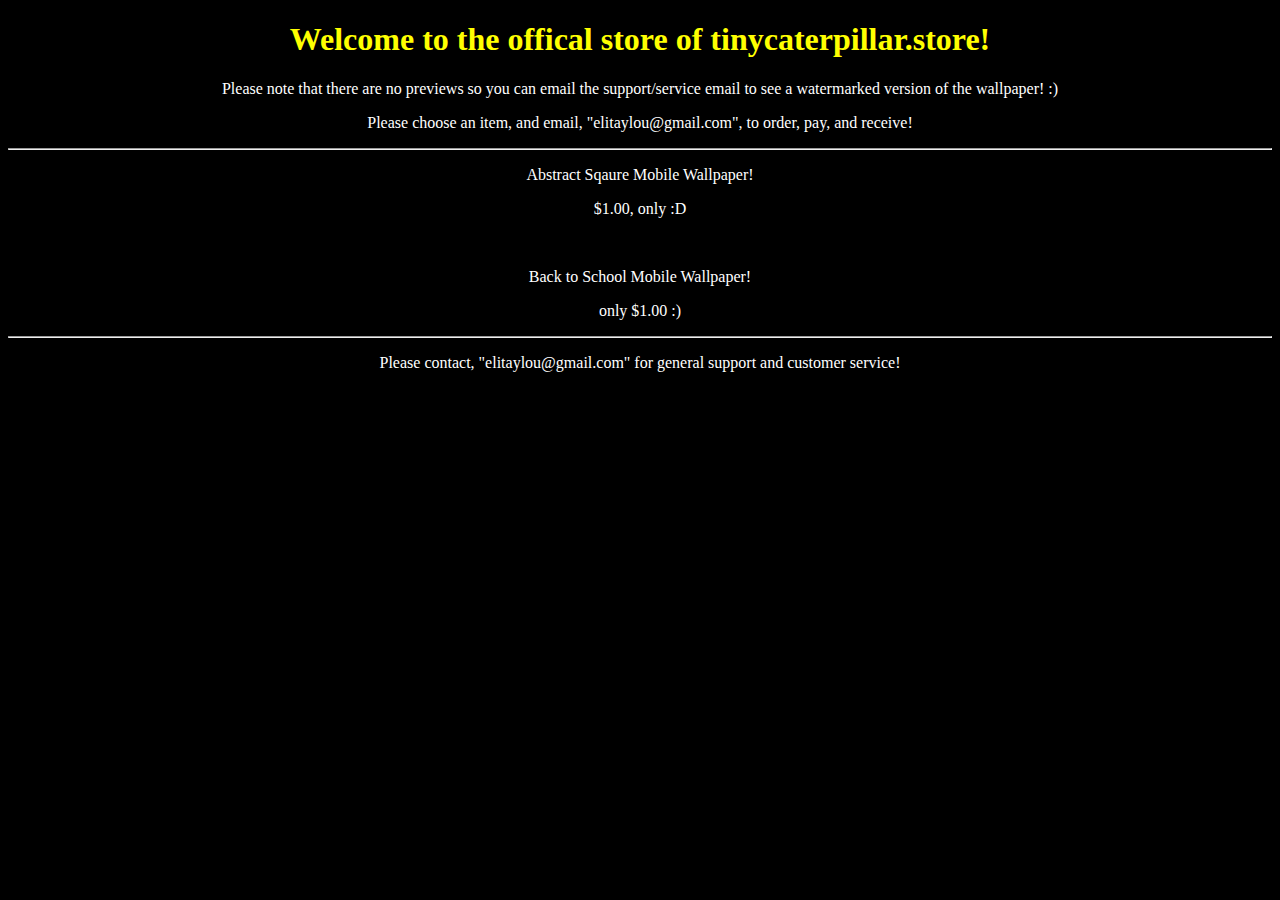
<file: index.html>
<!DOCTYPE html>
<html>
  <head>
    <meta charset="UTF-8">
    <meta name="viewport" content="width=device-width, initial-scale=1.0">
    <title>tiny</title>
    <link href="/style.css" rel="stylesheet" type="text/css" media="all">
  </head>
  <body>
    <h1>Welcome to the offical store of tinycaterpillar.store!</h1>
    <p>Please note that there are no previews so you can email the support/service email to see a watermarked version of the wallpaper! :)</p>
    <p>Please choose an item, and email, "elitaylou@gmail.com", to order, pay, and receive!</p>
    <hr>
    <p>Abstract Sqaure Mobile Wallpaper!</p>
    <p>$1.00, only :D</p>
    <br>
    <p>Back to School Mobile Wallpaper!</p>
    <p>only $1.00 :)</p>
    <hr>
    <p>Please contact, "elitaylou@gmail.com" for general support and customer service!</p>
    <style>
      body {
        text-align: center;
        background-color: black;
        color: white;
      }
      </style>
</file>
<file: style.css>
body {
  background-color:black
}

h1 {
  color:yellow
}

h2 {
  color:green
}
</file>
